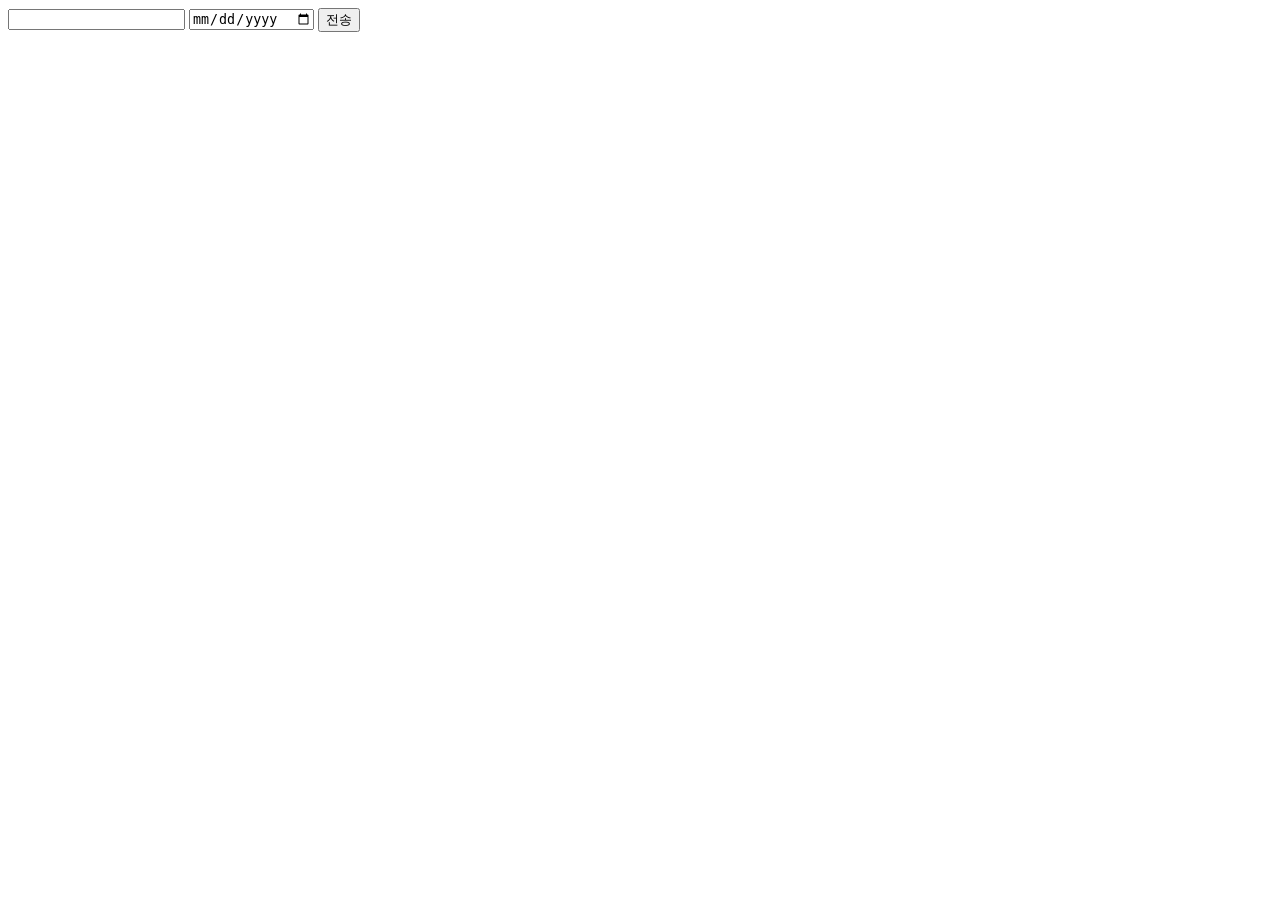
<file: src/main/resources/templates/writenotice.html>
<!doctype html>
<html lang="en">
<head>
    <meta charset="UTF-8">
    <meta name="viewport"
          content="width=device-width, user-scalable=no, initial-scale=1.0, maximum-scale=1.0, minimum-scale=1.0">
    <meta http-equiv="X-UA-Compatible" content="ie=edge">
    <title>Document</title>
</head>
<body>
<form action="/addnotice" method="post">
    <input name="title">
    <input type="date" name="date">
    <button type="submit">전송</button>
</form>

</div>
</body>
</html>
</file>
